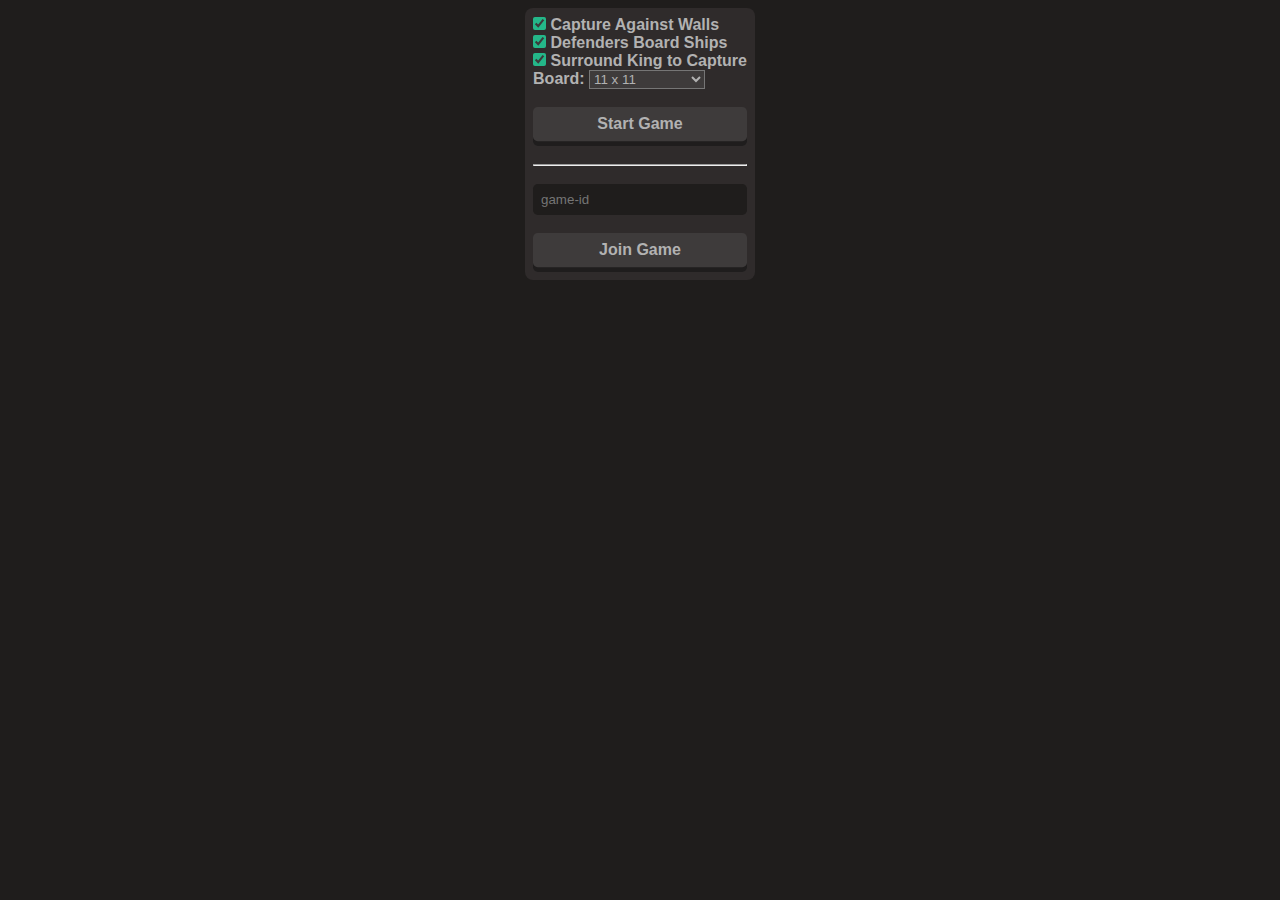
<file: index.html>
<!DOCTYPE html>
<html>

<head>
	<link rel="stylesheet" href="./style.css">
	<link rel="icon" type="image/x-icon" href="./assets/favicon.ico">

	<title>TAFL Online</title>
	<meta name="viewport" content="width=device-width, initial-scale=1.0, maximum-scale=1.0">

</head>

<body>
	<div id="main-container">
		<div id="settings-container" class="z1">
			<input type="checkbox" id="wall-capture" name="wall-capture" value="true" checked="true">
			<label for="wall-capture">Capture Against Walls</label><br>
			<input type="checkbox" id="defenders-may-board-ships" name="defenders-may-board-ships" value="true"
				checked="true">
			<label for="defenders-may-board-ships">Defenders Board Ships</label><br>
			<input type="checkbox" id="surround-king" name="surround-king" value="true" checked="true">
			<label for="surround-king">Surround King to Capture</label><br>
			<label for="board-select">Board: </label>
			<select id="board-select" class="z2" name="board-select">
				<option value="11x11">11 x 11</option>
				<option value="11x11_debug">11 x 11 (Debug)</option>
			</select><br><br>

			<button id="start-game" class="z2" onclick="setupNewGame()">Start Game</button>

			<br><br>
			<hr>
			<br>
			<input id="join-location" placeholder="game-id">
			<br><br><button id="join-game" class="z2"
				onclick="id=document.querySelector('#join-location').value;window.location.hash=id;joinGame(id)">Join
				Game</button>
		</div>
		<div id="game-board">

		</div><br>
		<span id="turn"></span><br><br>
		<div id="challenge-container" class="z1">
			<span>Challenge a friend:</span><br>
			<span id="server-url" class="copyable" onclick="navigator.clipboard.writeText(this.innerHTML)" title="Click to Copy"></span><br><br>
			<span id="server-id" class="copyable" onclick="navigator.clipboard.writeText(this.innerHTML)" title="Click to Copy"></span>
		</div>
	</div>
	<script src="data.js"></script>
	<script src="jsonBlob.js"></script>
	<script src="index.js"></script>
	<script src="server.js"></script>
</body>

</html>
</file>
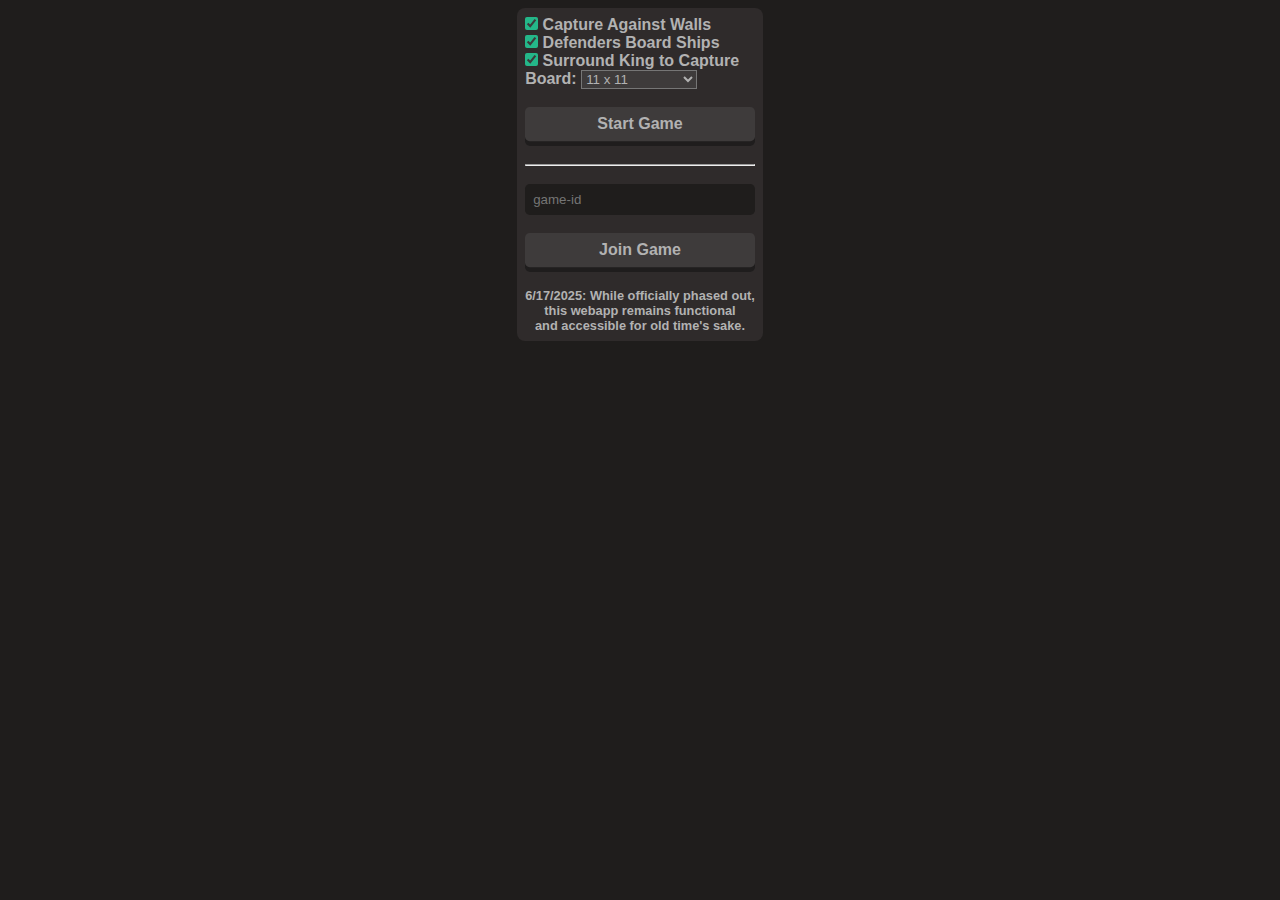
<file: legacy/index.html>
<!DOCTYPE html>
<html>

<head>
	<link rel="stylesheet" href="/legacy/style.css">
	<link rel="icon" type="image/x-icon" href="/legacy/assets/favicon.ico">

	<title>TAFL Online</title>
	<meta name="viewport" content="width=device-width, initial-scale=1.0, maximum-scale=1.0">

</head>

<body>
	<div id="main-container">
		<div id="settings-container" class="z1">
			<input type="checkbox" id="wall-capture" name="wall-capture" value="true" checked="true">
			<label for="wall-capture">Capture Against Walls</label><br>
			<input type="checkbox" id="defenders-may-board-ships" name="defenders-may-board-ships" value="true"
				checked="true">
			<label for="defenders-may-board-ships">Defenders Board Ships</label><br>
			<input type="checkbox" id="surround-king" name="surround-king" value="true" checked="true">
			<label for="surround-king">Surround King to Capture</label><br>
			<label for="board-select">Board: </label>
			<select id="board-select" class="z2" name="board-select">
				<option value="11x11">11 x 11</option>
				<option value="11x11_debug">11 x 11 (Debug)</option>
			</select><br><br>

			<button id="start-game" class="z2" onclick="setupNewGame()">Start Game</button>

			<br><br>
			<hr>
			<br>
			<input id="join-location" placeholder="game-id">
			<br><br><button id="join-game" class="z2"
				onclick="id=document.querySelector('#join-location').value;window.location.hash=id;joinGame(id)">Join
				Game</button>
			<p style="text-align: center; font-size: .8rem; margin-top: 1rem;"><b>6/17/2025</b>: While officially phased out,
				<br>this webapp remains functional
				<br>and accessible for old time's sake.
			</p>
		</div>

		<div id="game-board">

		</div><br>
		<span id="turn"></span><br><br>
		<div id="challenge-container" class="z1">
			<span>Challenge a friend:</span><br>
			<span id="server-url" class="copyable" onclick="navigator.clipboard.writeText(this.innerHTML)"
				title="Click to Copy"></span><br><br>
			<span id="server-id" class="copyable" onclick="navigator.clipboard.writeText(this.innerHTML)"
				title="Click to Copy"></span>
		</div>
	</div>
	<script src="/legacy/data.js"></script>
	<script src="/legacy/jsonBlob.js"></script>
	<script src="/legacy/index.js"></script>
	<script src="/legacy/server.js"></script>
</body>

</html>
</file>
<file: style.css>
/*
* 	SITEWIDE STYLES
	Modify default elements like body and input
*/
:root {
	--background: rgb(31, 29, 28);
	--text-color: rgb(178, 178, 178);
	--cta-color: rgb(36, 183, 137);

	--z1: rgb(47, 43, 43);
	--z2: rgb(62, 59, 59);
}
* {
	margin: 0px;
}
body {
	font-size: 1rem;
	font-family: Arial, Helvetica, sans-serif;
	background-color: var(--background);
	color: var(--text-color);
	font-weight: 600;
}

button {
	max-width: 20rem;
	min-width: fit-content;
	width: 100%;
	border: none;
	border-radius: .3rem;

	padding: .5rem;
	padding-bottom: .8rem;
	color: var(--text-color);

	font-size: 1rem;
	font-weight: 600;
	box-shadow: inset 0 -.3rem 0 0 rgba(0, 0, 0, 0.5);
	text-align: center;
}
button:hover {
	background-color: var(--background);
}
button:active {
	color: var(--cta-color);
	box-shadow: inset 0 0rem 0 0 rgba(0, 0, 0, 0.5);
}
input {
	color: var(--text-color);
}
select{
	color: var(--text-color);
}
input[type=checkbox] {
	accent-color: var(--cta-color);
}

#main-container {
	width: fit-content;
	height: fit-content;
	margin: 0 auto;
}

/*
*	UI STYLES
	Modify the site UI
*/
.z1 {
	background-color: var(--z1);
}
.z2 {
	background-color: var(--z2);
}

#join-location {
	width: 100%;
	border: none;
	border-radius: .3rem;

	background-color: #1f1d1c;
	color: #b2b2b2;
	padding: .5rem;
	box-sizing: border-box;
}

.copyable {
	color: var(--text-color)
}
.copyable:hover {
	color: var(--cta-color)
}

#settings-container,#challenge-container {
	width: fit-content;
	margin: .5rem;
	padding: .5rem;
	border-radius: .5rem;
}

#game-board{
	float: left;
	margin: 1rem;
}

.game-board-row {
	display: block;
}

.game-board-cell {
	filter: brightness(1);
	display: inline-block;
}
.game-board-cell:hover {
	filter: brightness(1.3);
}
.game-piece-icon {
	width: 100%;
	image-rendering: optimizeSpeed;
	image-rendering: pixelated;
	image-rendering: optimize-contrast;
	-ms-interpolation-mode: nearest-neighbor;
}

.cell-type-0 { /* Default */
	background-size: cover;
	image-rendering: pixelated;
	background-image: url("./assets/v1/tile_default.png");
}

.cell-type-1 { /* THRONE */
	background-size: cover;
	image-rendering: pixelated;
	background-image: url("./assets/v1/tile_default.png");

}

.cell-type-2 { /* DEFENDER */
	background-size: cover;
	image-rendering: pixelated;
	background-image: url("./assets/v1/tile_defender.png");
}

.cell-type-3 { /* ATTACKER */
	background-size: cover;
	image-rendering: pixelated;
	background-image: url("./assets/v1/tile_attacker.png");
}

.cell-type-4 { /* GOAL */
	background-size: cover;
	image-rendering: pixelated;
	background-image: url("./assets/v1/tile_goal.png");
}

#challenge-container {
	float: left;
	display: none;
}
</file>
<file: legacy/style.css>
/*
* 	SITEWIDE STYLES
	Modify default elements like body and input
*/
:root {
	--background: rgb(31, 29, 28);
	--text-color: rgb(178, 178, 178);
	--cta-color: rgb(36, 183, 137);

	--z1: rgb(47, 43, 43);
	--z2: rgb(62, 59, 59);
}
* {
	margin: 0px;
}
body {
	font-size: 1rem;
	font-family: Arial, Helvetica, sans-serif;
	background-color: var(--background);
	color: var(--text-color);
	font-weight: 600;
}

button {
	max-width: 20rem;
	min-width: fit-content;
	width: 100%;
	border: none;
	border-radius: .3rem;

	padding: .5rem;
	padding-bottom: .8rem;
	color: var(--text-color);

	font-size: 1rem;
	font-weight: 600;
	box-shadow: inset 0 -.3rem 0 0 rgba(0, 0, 0, 0.5);
	text-align: center;
}
button:hover {
	background-color: var(--background);
}
button:active {
	color: var(--cta-color);
	box-shadow: inset 0 0rem 0 0 rgba(0, 0, 0, 0.5);
}
input {
	color: var(--text-color);
}
select{
	color: var(--text-color);
}
input[type=checkbox] {
	accent-color: var(--cta-color);
}

#main-container {
	width: fit-content;
	height: fit-content;
	margin: 0 auto;
}

/*
*	UI STYLES
	Modify the site UI
*/
.z1 {
	background-color: var(--z1);
}
.z2 {
	background-color: var(--z2);
}

#join-location {
	width: 100%;
	border: none;
	border-radius: .3rem;

	background-color: #1f1d1c;
	color: #b2b2b2;
	padding: .5rem;
	box-sizing: border-box;
}

.copyable {
	color: var(--text-color)
}
.copyable:hover {
	color: var(--cta-color)
}

#settings-container,#challenge-container {
	width: fit-content;
	margin: .5rem;
	padding: .5rem;
	border-radius: .5rem;
}

#game-board{
	float: left;
	margin: 1rem;
}

.game-board-row {
	display: block;
}

.game-board-cell {
	filter: brightness(1);
	display: inline-block;
}
.game-board-cell:hover {
	filter: brightness(1.3);
}
.game-piece-icon {
	width: 100%;
	image-rendering: optimizeSpeed;
	image-rendering: pixelated;
	image-rendering: optimize-contrast;
	-ms-interpolation-mode: nearest-neighbor;
}

.cell-type-0 { /* Default */
	background-size: cover;
	image-rendering: pixelated;
	background-image: url("./assets/v1/tile_default.png");
}

.cell-type-1 { /* THRONE */
	background-size: cover;
	image-rendering: pixelated;
	background-image: url("./assets/v1/tile_default.png");

}

.cell-type-2 { /* DEFENDER */
	background-size: cover;
	image-rendering: pixelated;
	background-image: url("./assets/v1/tile_defender.png");
}

.cell-type-3 { /* ATTACKER */
	background-size: cover;
	image-rendering: pixelated;
	background-image: url("./assets/v1/tile_attacker.png");
}

.cell-type-4 { /* GOAL */
	background-size: cover;
	image-rendering: pixelated;
	background-image: url("./assets/v1/tile_goal.png");
}

#challenge-container {
	float: left;
	display: none;
}
</file>
